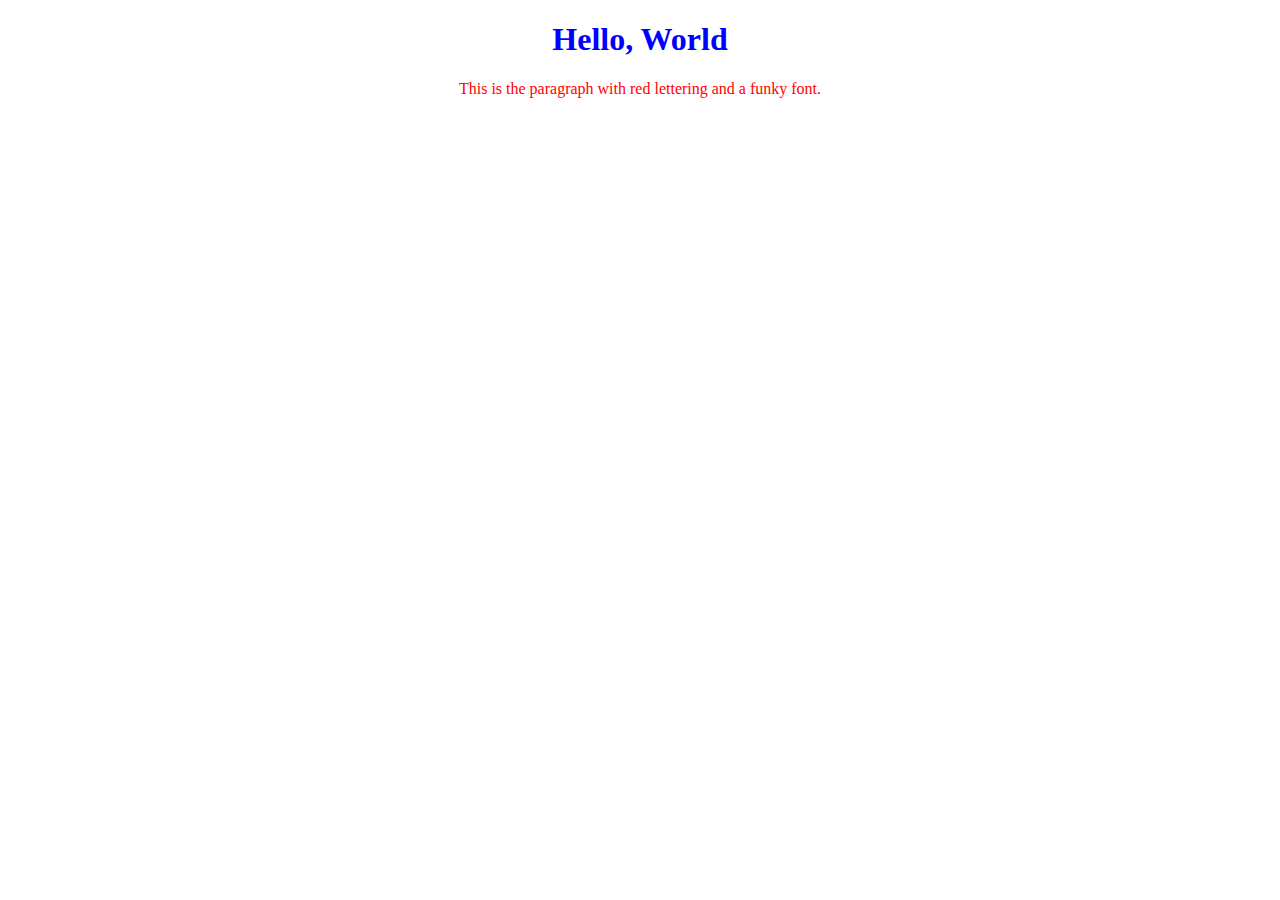
<file: index.html>
<!DOCTYPE html>
<!--This is a comment-->
<html lang="en=ca">
  <head>
  <link rel="stylesheet" href="mystyle.css">
  <meta charset="utf-8">
  <meta name="decription" content="My first webpage, with image">
  <meta name="keywords" content="MTHS, website">
  <meta name="author" content="Mr. Coxall">
  <meta name="viewport" content="width=device-width, initial-scale=1.0">
    <title>My Webpage</title>
  </head>
    <body>
      <h1>Hello, World</h1>
      <p>This is the paragraph with red lettering and a funky font.</p>
    </body>
</html>
</file>
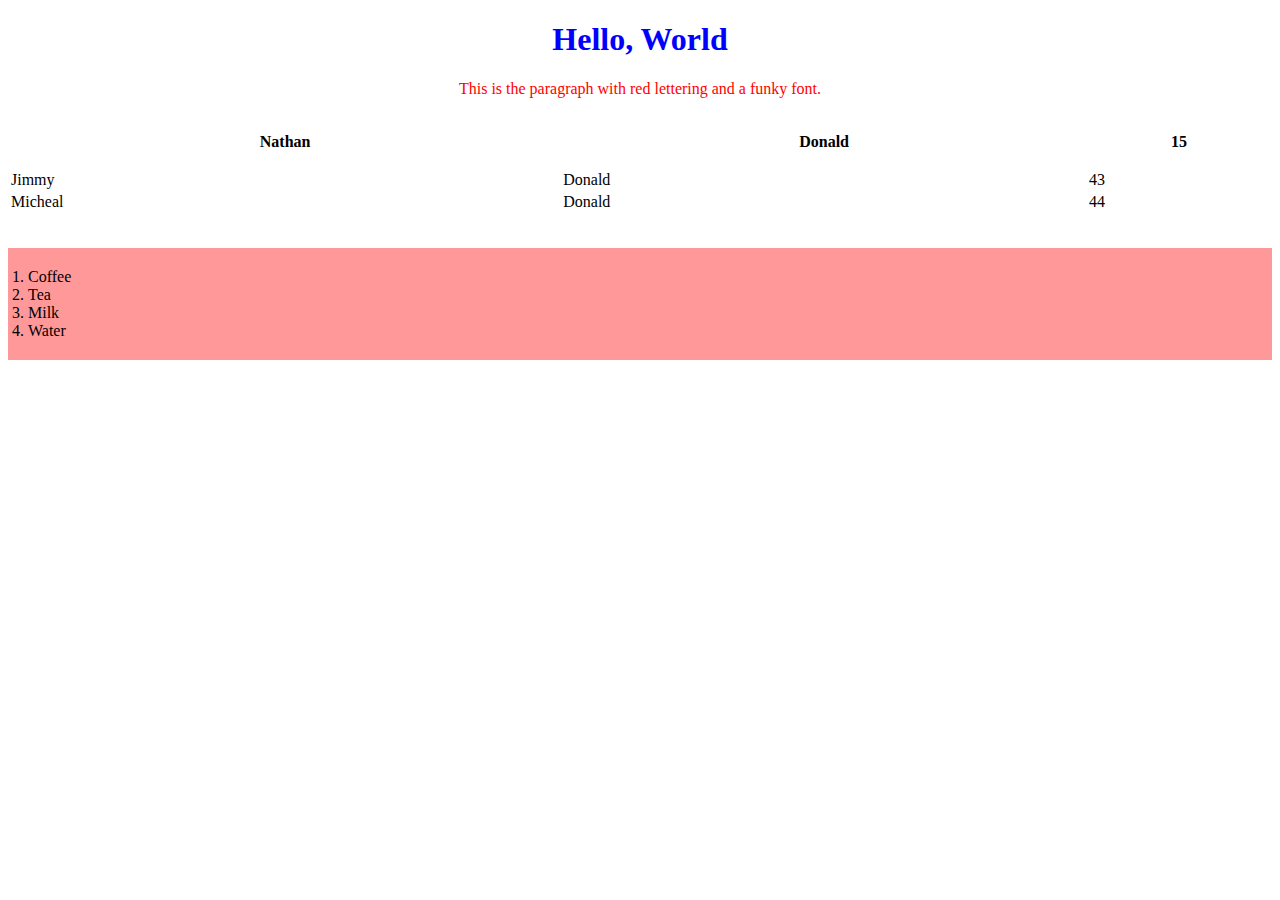
<file: Extra/index2.html>
<!DOCTYPE html>
<!--This is a comment-->
<html lang="en=ca">
  <head>
  <link rel="stylesheet" href="mystyle.css">
  <meta charset="utf-8">
  <meta name="decription" content="My first webpage, with image">
  <meta name="keywords" content="MTHS, website">
  <meta name="author" content="Mr. Coxall">
  <meta name="viewport" content="width=device-width, initial-scale=1.0">
    <title>My Webpage</title>
  </head>
    <body>
      <h1>Hello, World</h1>
      <p>This is the paragraph with red lettering and a funky font.</p>
      <table>
  <tr>
    <th>Nathan</th>
    <th>Donald</th>
    <th>15</th>
  </tr>
  <tr>
    <td>Jimmy</td>
    <td>Donald</td>
    <td>43</td>
  </tr>
  <tr>
    <td>Micheal</td>
    <td>Donald</td>
    <td>44</td>
  </tr>
</table>
<br>
<ol>
  <li>Coffee</li>
  <li>Tea</li>
  <li>Milk</li>
  <li>Water</li>
</ol>
  </body>
</html>
</file>
<file: mystyle.css>
h1 {
    text-align: center;
    color: blue;
    font-family:verdana
    }
   
    p {
    text-align: center;
    color: red;
    font-family:fantasy
}
</file>
<file: Extra/mystyle.css>
h1 {
    text-align: center;
    color: blue;
    font-family:verdana
    }
   
    p {
    text-align: center;
    color: red;
    font-family:fantasy
}

table {
  width: 100%;
}

th {
  height: 50px;
}

ol {
  background: #ff9999;
  padding: 20px;
}
</file>
